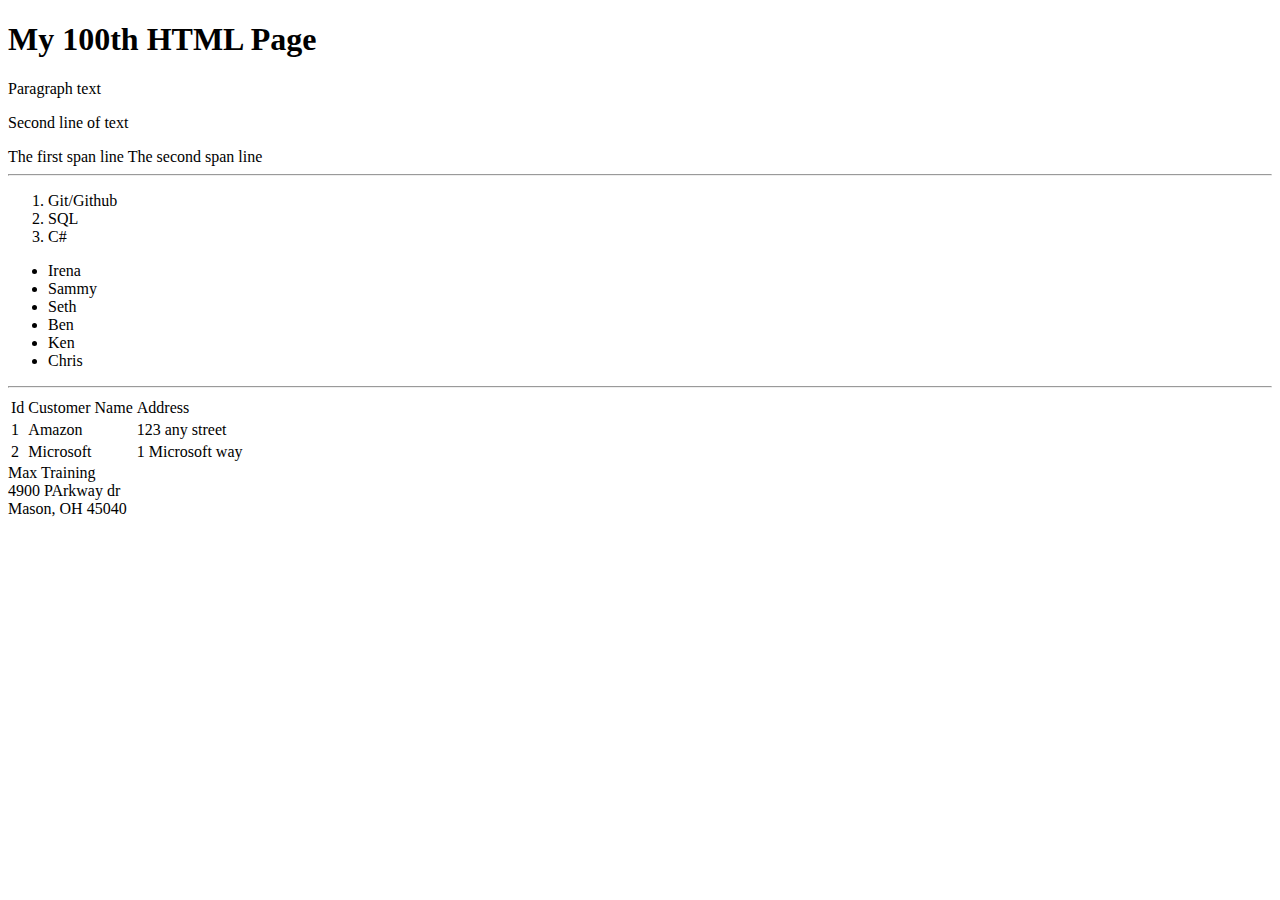
<file: html-tutorial/index.html>
<!DOCTYPE html>
<html>
    <head>
        <title>
            title tag
        </title>
    </head>
    <body>
        <h1>
            My 100th HTML Page
        </h1>
        <p>
            Paragraph text
        </p>
        <p>
            Second line of text
        </p>
        <span>
            The first span line
        </span>
        <span>
            The second span line
        </span>
        
        <table>
            <tr>
                <td>Id</td>
                <td>Customer Name</td>
                <td>Address</td>
            </tr>
            <tr>
                <td>1</td>
                <td>Amazon</td>
                <td>123 any street</td>
            </tr>
            <tr>
                <td>2</td>
                <td>Microsoft</td>
                <td>1 Microsoft way</td>
            </tr>
            <hr>
            <ol>
                <li>Git/Github</li>
                <li>SQL</li>
                <li>C#</li>
            </ol>
            <ul>
                <li>Irena</li>
                <li>Sammy</li>
                <li>Seth</li>
                <li>Ben</li>
                <li>Ken</li>
                <li>Chris</li>
            </ul>
        <hr>
        </table>
        <span>Max Training</span><br>
        <span>4900 PArkway dr</span><br>
        <span>Mason, OH 45040</span>
    </body>
</html>
</file>
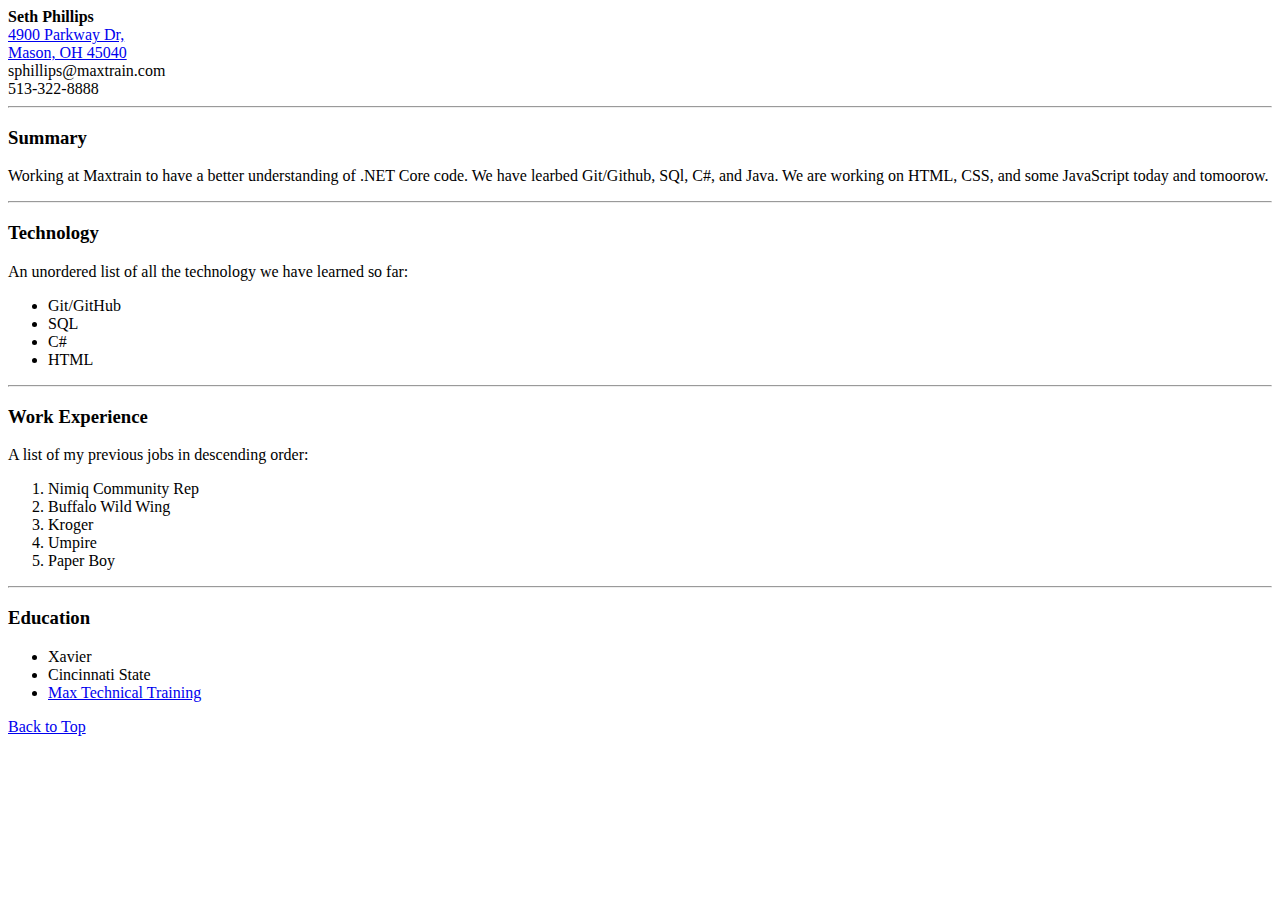
<file: html-tutorial/resume.html>
<!DOCTYPE html>
<html>
    <title>
        Resume
    </title>
    <link href="resume.css" type="text\css" rel="stylesheet">
    <body>
        <div>
            <span><b><a name="top">Seth Phillips</a></b></span><br>
            <span class="red"><a href="https://www.google.com/maps/place/MAX+Technical+Training/@39.304082,-84.315882,17z/data=!3m1!4b1!4m5!3m4!1s0x884056ff08323275:0xa1a6e1e97cf965b!8m2!3d39.304082!4d-84.313688" target="_blank">4900 Parkway Dr,</span><br>
            <span>Mason, OH 45040</a></span><br>
            <span>sphillips@maxtrain.com</span><br>
            <span>513-322-8888</span>
        </div>
        <hr>
        <h3>Summary</h3>
        <p>Working at Maxtrain to have a better understanding of .NET Core code. We have learbed Git/Github, SQl, C#, and Java. We are working on HTML, CSS, and some JavaScript today and tomoorow.</p>
        <hr>
        <h3>Technology</h3>
        <p>An unordered list of all the technology we have learned so far:</p>
        <ul>
            <li>Git/GitHub</li>
            <li>SQL</li>
            <li>C#</li>
            <li>HTML</li>
        </ul>
        <hr>
        <h3>Work Experience</h3>
        <p>A list of my previous jobs in descending order:</p>
        <ol>
            <li>Nimiq Community Rep</li>
            <li>Buffalo Wild Wing</li>
            <li>Kroger</li>
            <li>Umpire</li>
            <li>Paper Boy</li>
        </ol>
        <hr>
        <h3>Education</h3>
        <ul>
            <li>Xavier</li>
            <li>Cincinnati State</li>
            <li><a href="https://maxtrain.com/" target="_blank">Max Technical Training</a></li>
        </ul>
        <p><a href="#top">Back to Top</a></p>
    </body>
</html>
</file>
<file: html-tutorial/resume.css>
body{
    background-color: cornflowerblue;
    font-family: 'Times New Roman', Times, serif;
    font-size: 16pt;
}
p{
    color:cornflowerblue;
}
#gd{
    color: cornflowerblue;
    font-size: 1.2em;
    font-weight: bold;
    font-style: italic;
}
.red{
    color: red;
}
</file>
